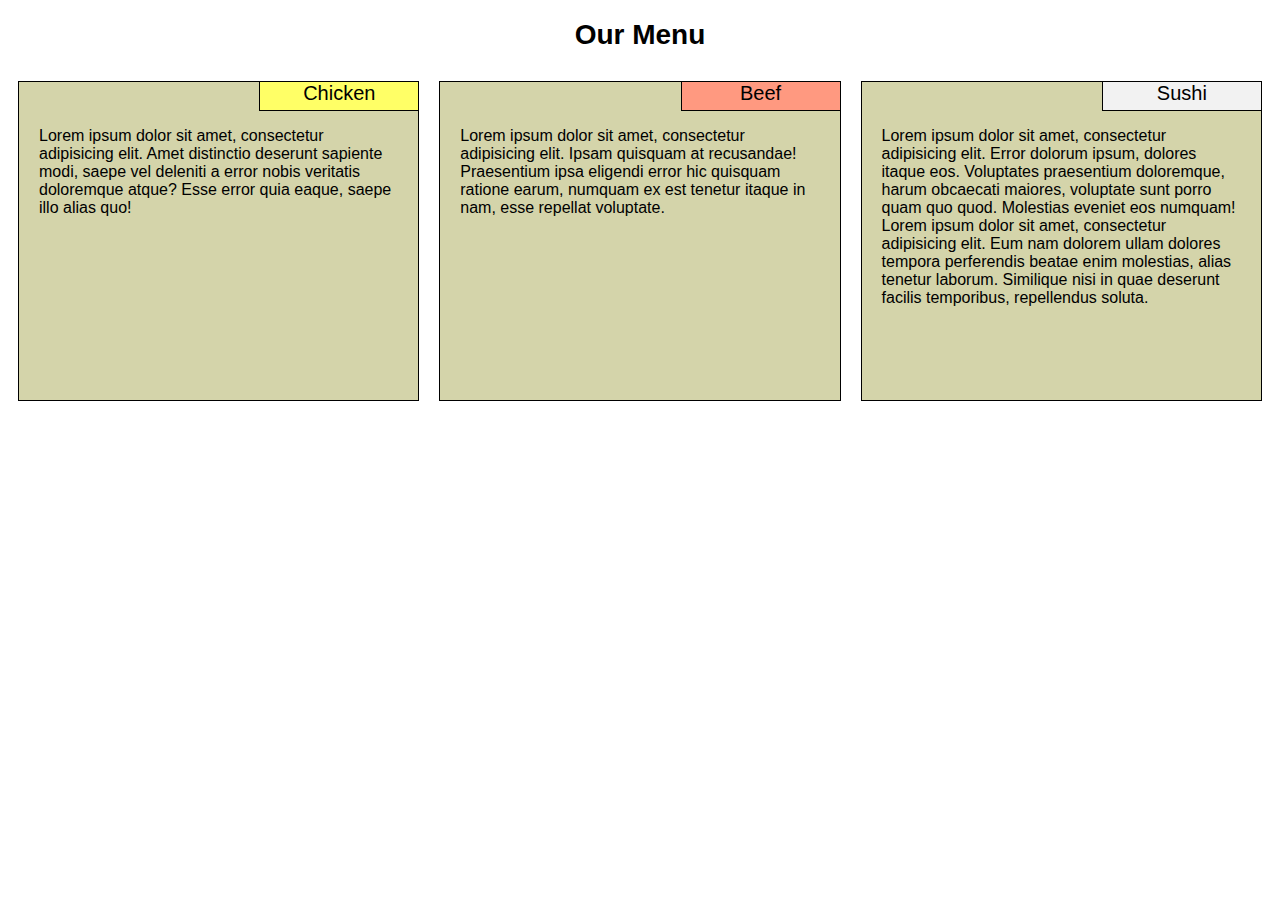
<file: module2-solution/index.html>
<!DOCTYPE html>
<html>
<head>
	<meta charset="utf-8">
	<meta name="viewport" content="width=device-width, initial-scale=1">
	<title>Assignment Solution for Module 2</title>
	<link rel="stylesheet" type="text/css" href="css/styles.css">
</head>
<body>
	<h1>Our Menu</h1>
	<div id="container" class="col-sm-12 col-md-6 col-lg-4">
		<div class="section">
			<header class="food1">Chicken</header>
			<p>Lorem ipsum dolor sit amet, consectetur adipisicing elit. Amet distinctio deserunt sapiente modi, saepe vel deleniti a error nobis veritatis doloremque atque? Esse error quia eaque, saepe illo alias quo!</p>
		</div>
	</div>
	<div id="container" class="col-sm-12 col-md-6 col-lg-4">
		<div class="section">
			<header class="food2">Beef</header>
			<p>Lorem ipsum dolor sit amet, consectetur adipisicing elit. Ipsam quisquam at recusandae! Praesentium ipsa eligendi error hic quisquam ratione earum, numquam ex est tenetur itaque in nam, esse repellat voluptate.</p>
		</div>
	</div>
	<div id="container" class="col-sm-12 col-md-12 col-lg-4">
		<div class="section">
			<header class="food3">Sushi</header>
			<p>Lorem ipsum dolor sit amet, consectetur adipisicing elit. Error dolorum ipsum, dolores itaque eos. Voluptates praesentium doloremque, harum obcaecati maiores, voluptate sunt porro quam quo quod. Molestias eveniet eos numquam! Lorem ipsum dolor sit amet, consectetur adipisicing elit. Eum nam dolorem ullam dolores tempora perferendis beatae enim molestias, alias tenetur laborum. Similique nisi in quae deserunt facilis temporibus, repellendus soluta.</p>
		</div>
	</div>
</body>
</html>
</file>
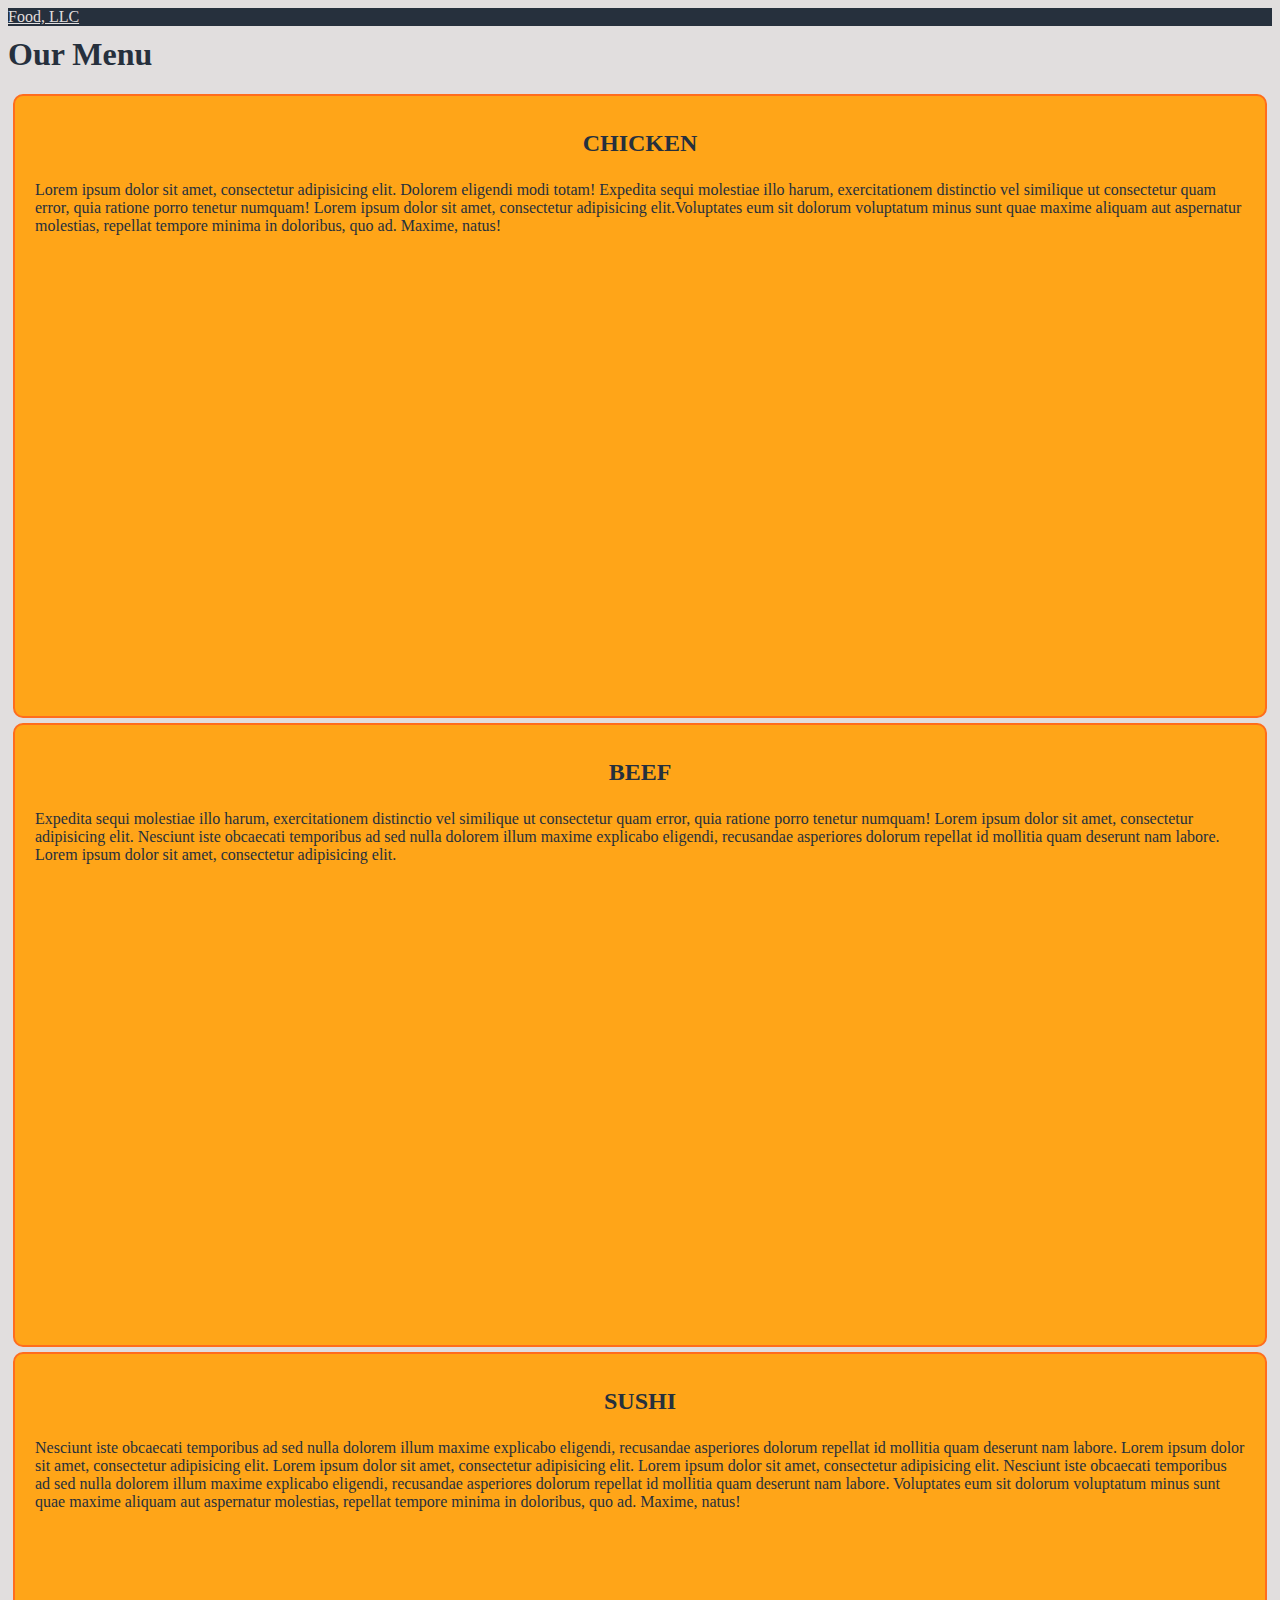
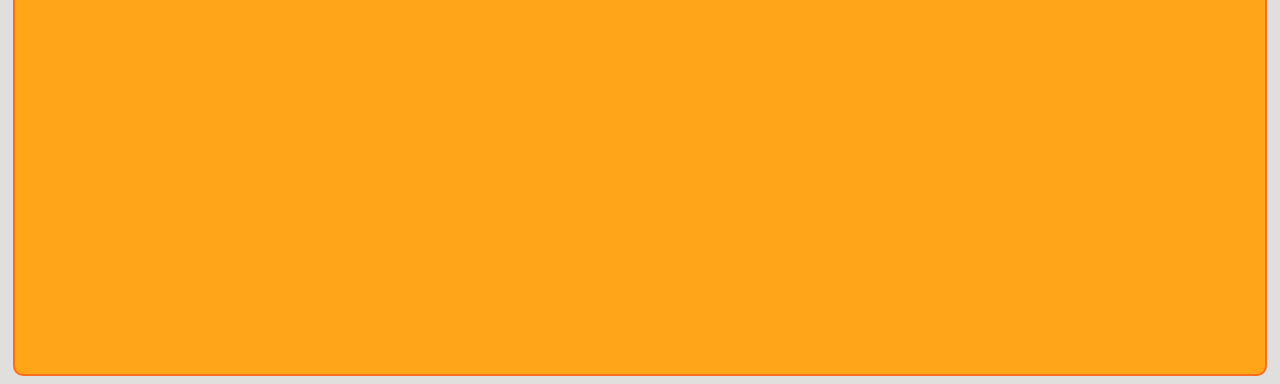
<file: module3-solution/index.html>
<!doctype html>
<html lang="en">
  <head>
    <!-- Required meta tags -->
    <meta charset="utf-8">
    <meta name="viewport" content="width=device-width, initial-scale=1, shrink-to-fit=no">

    <!-- Bootstrap CSS -->
    <link rel="stylesheet" href="https://stackpath.bootstrapcdn.com/bootstrap/4.1.3/css/bootstrap.min.css" integrity="sha384-MCw98/SFnGE8fJT3GXwEOngsV7Zt27NXFoaoApmYm81iuXoPkFOJwJ8ERdknLPMO" crossorigin="anonymous">
    <link rel="stylesheet" href="css/styles.css">

    <title>Assignment Solution for Module 3</title>
  </head>
  <body>
    <!-- Header: navigation bar and icons -->
    <header id="Top">
      <nav class="navbar">
        <!-- Brand name -->
        <a href="index.html" class="navbar-brand">Food, LLC</a>
        <!-- Toggle bar -->
        <button class="navbar-toggler navbar-dark" type="button" data-toggle="collapse" data-target="#navbarSupportedContent" aria-controls="navbarSupportedContent" aria-expanded="false" aria-label="Toggle navigation">
          <span class="navbar-toggler-icon"></span>
        </button>

        <div class="collapse navbar-collapse" id="navbarSupportedContent">
          <ul class="navbar-nav mr-auto">
            <li class="nav-item visible-xs">
              <a href="#Chicken" class="nav-link">Chicken</a>
            </li>
            <li class="nav-item">
              <a href="#Beef" class="nav-link">Beef</a>
            </li>
            <li class="nav-item">
              <a href="#Sushi" class="nav-link">Sushi</a>
            </li>
          </ul>
        </div>
      </nav>
    </header>
    <!-- Main body of the website-->
    <!-- Heading 1 -->
    <h1 class="text-center">Our Menu</h1>
    <div id="main-content" class="container">
      <section class="row">
        <div id="Chicken" class="col-sm-6 col-md-4 col-12">
          <div id="cell">
            <h3 id="food-title">Chicken</h3>
            <p class="memu-discription">Lorem ipsum dolor sit amet, consectetur adipisicing elit. Dolorem eligendi modi totam! Expedita sequi molestiae illo harum, exercitationem distinctio vel similique ut consectetur quam error, quia ratione porro tenetur numquam! Lorem ipsum dolor sit amet, consectetur adipisicing elit.Voluptates eum sit dolorum voluptatum minus sunt quae maxime aliquam aut aspernatur molestias, repellat tempore minima in doloribus, quo ad. Maxime, natus! <a id="Back-to-top" href="#Top">Back&nbsp;to&nbsp;top</a></p>
          </div>
        </div>
        <div id="Beef" class="col-sm-6 col-md-4 col-12">
          <div id="cell">
            <h3 id="food-title">Beef</h3>
            <p class="memu-discription">Expedita sequi molestiae illo harum, exercitationem distinctio vel similique ut consectetur quam error, quia ratione porro tenetur numquam! Lorem ipsum dolor sit amet, consectetur adipisicing elit. Nesciunt iste obcaecati temporibus ad sed nulla dolorem illum maxime explicabo eligendi, recusandae asperiores dolorum repellat id mollitia quam deserunt nam labore. Lorem ipsum dolor sit amet, consectetur adipisicing elit. <a id="Back-to-top" href="#Top">Back&nbsp;to&nbsp;top</a></p>
          </div>
        </div>
        <div id="Sushi" class="col-sm-12 col-md-4 col-12">
          <div id="cell">
            <h3 id="food-title">Sushi</h3>
            <p class="memu-discription">Nesciunt iste obcaecati temporibus ad sed nulla dolorem illum maxime explicabo eligendi, recusandae asperiores dolorum repellat id mollitia quam deserunt nam labore. Lorem ipsum dolor sit amet, consectetur adipisicing elit. Lorem ipsum dolor sit amet, consectetur adipisicing elit. Lorem ipsum dolor sit amet, consectetur adipisicing elit. Nesciunt iste obcaecati temporibus ad sed nulla dolorem illum maxime explicabo eligendi, recusandae asperiores dolorum repellat id mollitia quam deserunt nam labore. Voluptates eum sit dolorum voluptatum minus sunt quae maxime aliquam aut aspernatur molestias, repellat tempore minima in doloribus, quo ad. Maxime, natus! <a id="Back-to-top" href="#Top">Back&nbsp;to&nbsp;top</a></p>
          </div>
        </div>
      </section>
    </div>
    <!-- End of main body -->

    <!-- Optional JavaScript -->
    <!-- jQuery first, then Popper.js, then Bootstrap JS -->
    <script src="https://code.jquery.com/jquery-3.3.1.slim.min.js" integrity="sha384-q8i/X+965DzO0rT7abK41JStQIAqVgRVzpbzo5smXKp4YfRvH+8abtTE1Pi6jizo" crossorigin="anonymous"></script>
    <script src="https://cdnjs.cloudflare.com/ajax/libs/popper.js/1.14.3/umd/popper.min.js" integrity="sha384-ZMP7rVo3mIykV+2+9J3UJ46jBk0WLaUAdn689aCwoqbBJiSnjAK/l8WvCWPIPm49" crossorigin="anonymous"></script>
    <script src="https://stackpath.bootstrapcdn.com/bootstrap/4.1.3/js/bootstrap.min.js" integrity="sha384-ChfqqxuZUCnJSK3+MXmPNIyE6ZbWh2IMqE241rYiqJxyMiZ6OW/JmZQ5stwEULTy" crossorigin="anonymous"></script>
  </body>
</html>
</file>
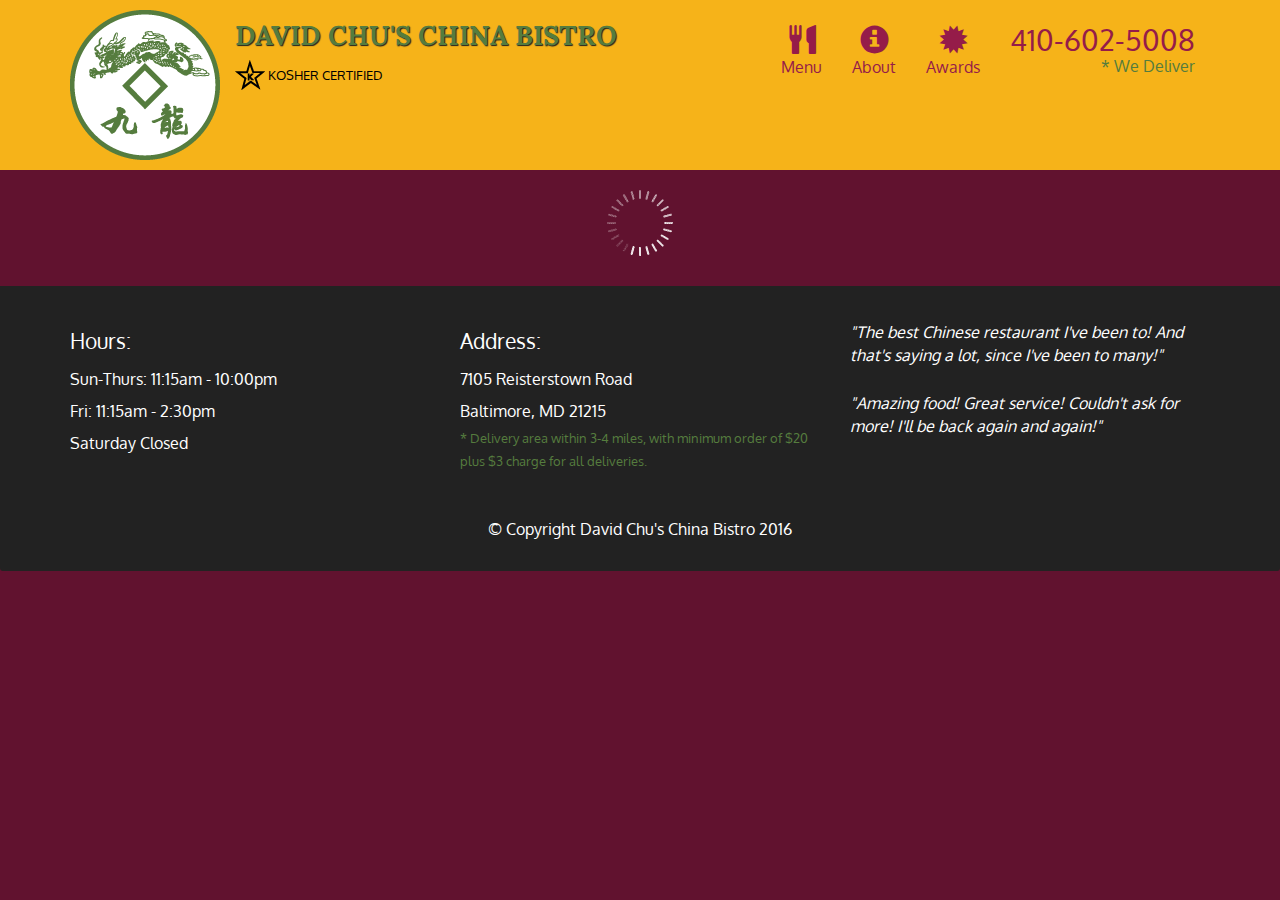
<file: module5-solution/index.html>
<!doctype html>
<html lang="en">
  <head>
    <meta charset="utf-8">
    <meta http-equiv="X-UA-Compatible" content="IE=edge">
    <meta name="viewport" content="width=device-width, initial-scale=1">
    <title>David Chu's China Bistro</title>
    <link rel="stylesheet" href="css/bootstrap.min.css">
    <link rel="stylesheet" href="css/styles.css">
    <link href='https://fonts.googleapis.com/css?family=Oxygen:400,300,700' rel='stylesheet' type='text/css'>
    <link href='https://fonts.googleapis.com/css?family=Lora' rel='stylesheet' type='text/css'>
  </head>
<body>
  <header>
    <nav id="header-nav" class="navbar navbar-default">
      <div class="container">
        <div class="navbar-header">
          <a href="index.html" class="pull-left visible-md visible-lg">
            <div id="logo-img" alt="Logo image"></div>
          </a>

          <div class="navbar-brand">
            <a href="index.html"><h1>David Chu's China Bistro</h1></a>
            <p>
              <img src="images/star-k-logo.png" alt="Kosher certification">
              <span>Kosher Certified</span>
            </p>
          </div>

          <button id="navbarToggle" type="button" class="navbar-toggle collapsed" data-toggle="collapse" data-target="#collapsable-nav" aria-expanded="false">
            <span class="sr-only">Toggle navigation</span>
            <span class="icon-bar"></span>
            <span class="icon-bar"></span>
            <span class="icon-bar"></span>
          </button>
        </div>
        
        <div id="collapsable-nav" class="collapse navbar-collapse">
           <ul id="nav-list" class="nav navbar-nav navbar-right">
            <li id="navHomeButton" class="visible-xs active">
              <a href="index.html">
                <span class="glyphicon glyphicon-home"></span> Home</a>
            </li>
            <li id="navMenuButton">
              <a href="#" onclick="$dc.loadMenuCategories();">
                <span class="glyphicon glyphicon-cutlery"></span><br class="hidden-xs"> Menu</a>
            </li>
            <li>
              <a href="#">
                <span class="glyphicon glyphicon-info-sign"></span><br class="hidden-xs"> About</a>
            </li>
            <li>
              <a href="#">
                <span class="glyphicon glyphicon-certificate"></span><br class="hidden-xs"> Awards</a>
            </li>
            <li id="phone" class="hidden-xs">
              <a href="tel:410-602-5008">
                <span>410-602-5008</span></a><div>* We Deliver</div>
            </li>
          </ul><!-- #nav-list -->
        </div><!-- .collapse .navbar-collapse -->
      </div><!-- .container -->
    </nav><!-- #header-nav -->
  </header>

  <div id="call-btn" class="visible-xs">
    <a class="btn" href="tel:410-602-5008">
    <span class="glyphicon glyphicon-earphone"></span>
    410-602-5008
    </a>
  </div>
  <div id="xs-deliver" class="text-center visible-xs">* We Deliver</div>

  <div id="main-content" class="container"></div>

  <footer class="panel-footer">
    <div class="container">
      <div class="row">
        <section id="hours" class="col-sm-4">
          <span>Hours:</span><br>
          Sun-Thurs: 11:15am - 10:00pm<br>
          Fri: 11:15am - 2:30pm<br>
          Saturday Closed
          <hr class="visible-xs">
        </section>
        <section id="address" class="col-sm-4">
          <span>Address:</span><br>
          7105 Reisterstown Road<br>
          Baltimore, MD 21215
          <p>* Delivery area within 3-4 miles, with minimum order of $20 plus $3 charge for all deliveries.</p>
          <hr class="visible-xs">
        </section>
        <section id="testimonials" class="col-sm-4">
          <p>"The best Chinese restaurant I've been to! And that's saying a lot, since I've been to many!"</p>
          <p>"Amazing food! Great service! Couldn't ask for more! I'll be back again and again!"</p>
        </section>
      </div>
      <div class="text-center">&copy; Copyright David Chu's China Bistro 2016</div>
    </div>
  </footer>

  <!-- jQuery (Bootstrap JS plugins depend on it) -->
  <script src="js/jquery-2.1.4.min.js"></script>
  <script src="js/bootstrap.min.js"></script>
  <script src="js/ajax-utils.js"></script>
  <script src="js/script.js"></script>
</body>
</html>
</file>
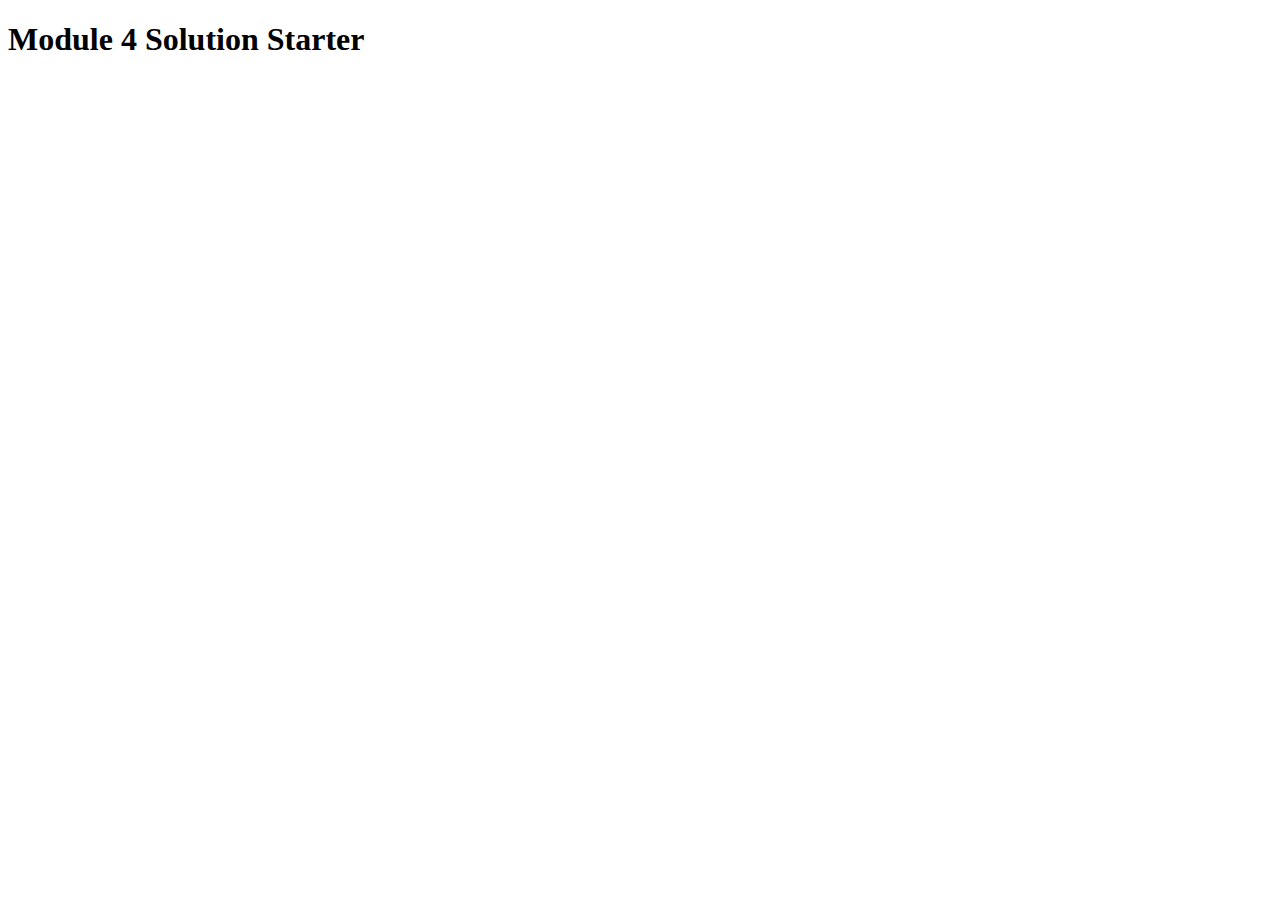
<file: module4-solution/harder/index.html>
<!DOCTYPE html>
<html>
<head>
  <meta charset="utf-8">
  <title>Module 4 Solution Starter</title>
  <script>
    var names = []; // DO NOT REMOVE
  </script>
  <script src="SpeakHello.js"></script>
  <script src="SpeakGoodBye.js"></script>
  <script src="script.js"></script>
</head>
<body>
  <h1>Module 4 Solution Starter</h1>
</body>
</html>
</file>
<file: module2-solution/css/styles.css>
* {
	box-sizing: border-box;
	font-family: "Lucida Sans Unicode", "Lucida Grande", sans-serif;
}

h1 {
	text-align: center;
	font-size: 1.75em;
	margin-bottom: 20px;
}

div#container {
	position: relative;
}
div.section {
	background-color: #d4d4aa;
	border: 1px black solid;
	margin: 10px; 
	position: relative;
	padding: 10px;
}

header {
	background-color: yellow;
	border: 1px black solid;
	width: 8em;
	height: 1.5em;
	text-align: center;
	font-size: 1.25em;
	position: absolute;
	right: -1px;
	top: -1px;
}

.food1 {
	background-color: #ffff66;
}

.food2 {
	background-color: #ff9980;
}

.food3 {
	background-color: #f2f2f2;
}

@media (max-width: 767px) {
	.col-sm-12 {
		float: left;
		width: 100%;
	}
}

@media (min-width: 768px) and (max-width: 991px){
	.col-md-12 {
		float: left;
		width: 100%;
	}
	.col-md-6 {
		float: left;
		width: 50%;
	}
	.section {
		height: 200px;
		overflow: auto;
	}
}

@media (min-width: 992px) {
	.col-lg-4 {
		float: left;
		width: 33.33%;
	}
	.section {
		height: 320px;
		overflow: auto;
	}
}

p {
	margin-top: 25px;
	padding: 10px;
}
</file>
<file: module3-solution/css/styles.css>
/* Header*/
.navbar {
	background-color: #26303D;
}
.nav-link, .navbar-brand{
	color: #E1DEDE;
}

.nav-link:hover {
	color: #FFA518;
	text-decoration: underline;
}

.navbar-toggler {
	color: #E1DEDE;
	border-color: #E1DEDE;
}
.navbar-brand:hover {
	color: #FF6D1D;
}

.icon-bar {
  display: block;
  width: 22px;
  height: 2px;
  border-radius: 1px;
  background-color: white;
}

.navbar-toggler .icon-bar + .icon-bar {
  margin-top: 4px;
}

button:focus {
	background-color: #FF6D1D;
	outline: none !important;
}

/* End of Header*/

/* Main body*/
body {
	background-color: #E1DEDE;
	color: #26303D;
}
h1 {
	margin-top: 10px;
}
section.row > div {
	padding: 0;
}

div#cell {
	background-color: #FFA518;
	border: 2px solid #FF6D1D;
	border-radius: 10px;
	margin: 5px;
	padding: 10px;
	height: 850px;
	overflow: auto;
}
h3#food-title {
	font-size: 1.5em;
	text-align: center;
	font-style: bold;
	text-transform: uppercase;
}

p.memu-discription {
	font-size: 1em;
	padding: 10px;
	padding-top: 0;
}

a#Back-to-top {
	color: #E1DEDE;
	font-size: .9em;
}

a#Back-to-top:hover {
	font-style: italic;
	text-decoration: none;
}
/* drop-down menu*/
nav a.nav-link {
	text-align: center;
}

/* Responsive behaviors*/

/********** mobile device only (extra small) **********/
@media (max-width: 575px) {
	div#cell {
		height: auto;
		margin: 10px;
	}
}

/********** Tablet device only (small) **********/
@media (min-width: 576px) and (max-width: 767px) {
	nav button.navbar-toggler, .navbar-collapse {
		display: none !important;
	}
	div#cell a#Back-to-top {
		display: none;
	}
	div#cell {
		height: 500px;
	}
	div#Sushi > div#cell {
		height: auto;
	}
}

/********** desktop device only (medium) **********/
@media (min-width: 768px) {
	nav button.navbar-toggler, .navbar-collapse {
		display: none !important;
	}
	div#cell a#Back-to-top {
		display: none;
	}
}

/********** desktop device only (medium) **********/
@media (min-width: 992px) {
	nav button.navbar-toggler, .navbar-collapse {
		display: none !important;
	}
	div#cell a#Back-to-top {
		display: none;
	}
	div#cell {
		height: 600px;
	}
}


/* End of responsive behaviors*/
</file>
<file: module5-solution/css/styles.css>
body {
  font-size: 16px;
  color: #fff;
  background-color: #61122f;
  font-family: 'Oxygen', sans-serif;
}

/** HEADER **/
#header-nav {
  background-color: #f6b319;
  border-radius: 0;
  border: 0;
}

#logo-img {
  background: url('../images/restaurant-logo_large.png') no-repeat;
  width: 150px;
  height: 150px;
  margin: 10px 15px 10px 0;
}

.navbar-brand {
  padding-top: 25px;
}
.navbar-brand h1 { /* Restaurant name */
  font-family: 'Lora', serif;
  color: #557c3e;
  font-size: 1.5em;
  text-transform: uppercase;
  font-weight: bold;
  text-shadow: 1px 1px 1px #222;
  margin-top: 0;
  margin-bottom: 0;
  line-height: .75;
}
.navbar-brand a:hover, .navbar-brand a:focus {
  text-decoration: none;
}
.navbar-brand p { /* Kosher cert */
  color: #000;
  text-transform: uppercase;
  font-size: .7em;
  margin-top: 15px;
}
.navbar-brand p span { /* Star-K */
  vertical-align: middle;
}

#nav-list {
  margin-top: 10px;
}
#nav-list a {
  color: #951C49;
  text-align: center;
}
#nav-list a:hover {
  background: #E7E7E7;
}
#nav-list a span {
  font-size: 1.8em;
}

#phone {
  margin-top: 5px;
}
#phone a { /* Phone number */
  text-align: right;
  padding-bottom: 0;
}
#phone div { /* We Deliver */
  color: #557c3e;
  text-align: right;
  padding-right: 15px;
}

.navbar-header button.navbar-toggle, .navbar-header .icon-bar {
  border: 1px solid #61122f;
}
.navbar-header button.navbar-toggle {
  clear: both;
  margin-top: -30px;
}
/* END HEADER */

/* FOOTER */
.panel-footer {
  margin-top: 30px;
  padding-top: 35px;
  padding-bottom: 30px;
  background-color: #222;
  border-top: 0;
}
.panel-footer div.row {
  margin-bottom: 35px;
}
#hours, #address {
  line-height: 2;
}
#hours > span, #address > span {
  font-size: 1.3em;
}
#address p {
  color: #557c3e;
  font-size: .8em;
  line-height: 1.8;
}
#testimonials {
  font-style: italic;
}
#testimonials p:nth-child(2) {
  margin-top: 25px;
}
/* END FOOTER */



/* HOME PAGE */
.container .jumbotron {
  box-shadow: 0 0 50px #3F0C1F;
  border: 2px solid #3F0C1F;
}

#menu-tile, #specials-tile, #map-tile {
  height: 250px;
  width: 100%;
  margin-bottom: 15px;
  position: relative;
  border: 2px solid #3F0C1F;
  overflow: hidden;
}
#menu-tile:hover, #specials-tile:hover, #map-tile:hover {
  box-shadow: 0 1px 5px 1px #cccccc;
}
#menu-tile {
  background: url('../images/menu-tile.jpg') no-repeat;
  background-position: center;
}
#specials-tile {
  background: url('../images/specials-tile.jpg') no-repeat;
  background-position: center;
}
#menu-tile span, #specials-tile span, #map-tile span {
  position: absolute;
  bottom: 0;
  right: 0;
  width: 100%;
  text-align: center;
  font-size: 1.6em;
  text-transform: uppercase;
  background-color: #000;
  color: #fff;
  opacity: .8;
}
/* END HOME PAGE */

/* MENU CATEGORIES PAGE */
.category-tile { 
  position: relative;
  border: 2px solid #3F0C1F;
  overflow: hidden;
  width: 200px;
  height: 200px;
  margin: 0 auto 15px;
}
.category-tile span {
  position: absolute;
  bottom: 0;
  right: 0;
  width: 100%;
  text-align: center;
  font-size: 1.2em;
  text-transform: uppercase;
  background-color: #000;
  color: #fff;
  opacity: .8;
}
.category-tile:hover {
  box-shadow: 0 1px 5px 1px #cccccc;
}

#menu-categories-title + div {
  margin-bottom: 50px;
}
/* END MENU CATEGORIES PAGE */

/* SINGLE CATEGORY PAGE */
.menu-item-tile {
  margin-bottom: 25px;
}
.menu-item-tile hr {
  width: 80%;
}
.menu-item-tile .menu-item-price {
  font-size: 1.1em;
  text-align: right;
  margin-top: -15px;
  margin-right: -15px;
}
.menu-item-tile .menu-item-price span {
  font-size: .6em;
}
.menu-item-photo {
  position: relative;
  border: 2px solid #3F0C1F; 
  overflow: hidden;
  padding: 0;
  margin-right: -15px;
  margin-left: auto;
  margin-bottom: 20px;
  max-width: 250px;
}
.menu-item-photo div {
  position: absolute;
  bottom: 0;
  right: 0;
  width: 80px;
  background-color: #557c3e;
  text-align: center;
}
.menu-item-description {
  padding-right: 30px;
}
h3.menu-item-title {
  margin: 0 0 10px;
}
.menu-item-details {
  font-size: .9em;
  font-style: italic;
}
/* END SINGLE CATEGORY PAGE */


/********** Large devices only **********/
@media (min-width: 1200px) {
  .container .jumbotron {
    background: url('../images/jumbotron_1200.jpg') no-repeat;
    height: 675px;
  }
}

/********** Medium devices only **********/
@media (min-width: 992px) and (max-width: 1199px) {
  /* Header */
  #logo-img {
    background: url('../images/restaurant-logo_medium.png') no-repeat;
    width: 100px;
    height: 100px;
    margin: 5px 5px 5px 0;
  }
  /* End Header */

  /* Home Page */
  .container .jumbotron {
    background: url('../images/jumbotron_992.jpg') no-repeat;
    height: 558px;
  }
  /* End Home Page */
}

/********** Small devices only **********/
@media (min-width: 768px) and (max-width: 991px) {
  /* Home Page */
  .container .jumbotron {
    background: url('../images/jumbotron_768.jpg') no-repeat;
    height: 432px;
  }
  /* End Home Page */
}

/********** Extra small devices only **********/
@media (max-width: 767px) {
  /* Header */
  .navbar-brand {
    padding-top: 10px;
    height: 80px;
  }
  .navbar-brand h1 { /* Restaurant name */
    padding-top: 10px;
    font-size: 5vw; /* 1vw = 1% of viewport width */
  }
  .navbar-brand p { /* Kosher cert */
    font-size: .6em;
    margin-top: 12px;
  }
  .navbar-brand p img { /* Star-K */
    height: 20px;
  }

  #collapsable-nav a { /* Collapsed nav menu text */
    font-size: 1.2em;
  }
  #collapsable-nav a span { /* Collapsed nav menu glyph */
    font-size: 1em;
    margin-right: 5px;
  }

  #call-btn > a {
    font-size: 1.5em;
    display: block;
    margin: 0 20px;
    padding: 10px;
    border: 2px solid #fff;
    background-color: #f6b319;
    color: #951c49;
  }
  #xs-deliver {
    margin-top: 5px;
    font-size: .7em;
    letter-spacing: .1em;
    text-transform: uppercase;
  }
  /* End Header */

  /* Footer */
  .panel-footer section {
    margin-bottom: 30px;
    text-align: center;
  }
  .panel-footer section:nth-child(3) {
    margin-bottom: 0; /* margin already exists on the whole row */
  }
  .panel-footer section hr {
    width: 50%;
  }
  /* End Footer */

  /* Home Page */
  .container .jumbotron {
    margin-top: 30px;
    padding: 0;
  }
  #menu-tile, #specials-tile {
    width: 360px;
    margin: 0 auto 15px;
  }

  .menu-item-photo {
    margin-right: auto;
  }
  .menu-item-tile .menu-item-price {
    text-align: center;
  }
  .menu-item-description {
    text-align: center;;
  }
}


/********** Super extra small devices Only :-) (e.g., iPhone 4) **********/
@media (max-width: 479px) {
  /* Header */
  .navbar-brand h1 { /* Restaurant name */
    padding-top: 5px;
    font-size: 6vw;
  }
  /* End Header */
  
  /* Home page */
  #menu-tile, #specials-tile {
    width: 280px;
    margin: 0 auto 15px;
  }

  .col-xxs-12 {
    position: relative;
    min-height: 1px;
    padding-right: 15px;
    padding-left: 15px;
    float: left;
    width: 100%;
  }
}
</file>
